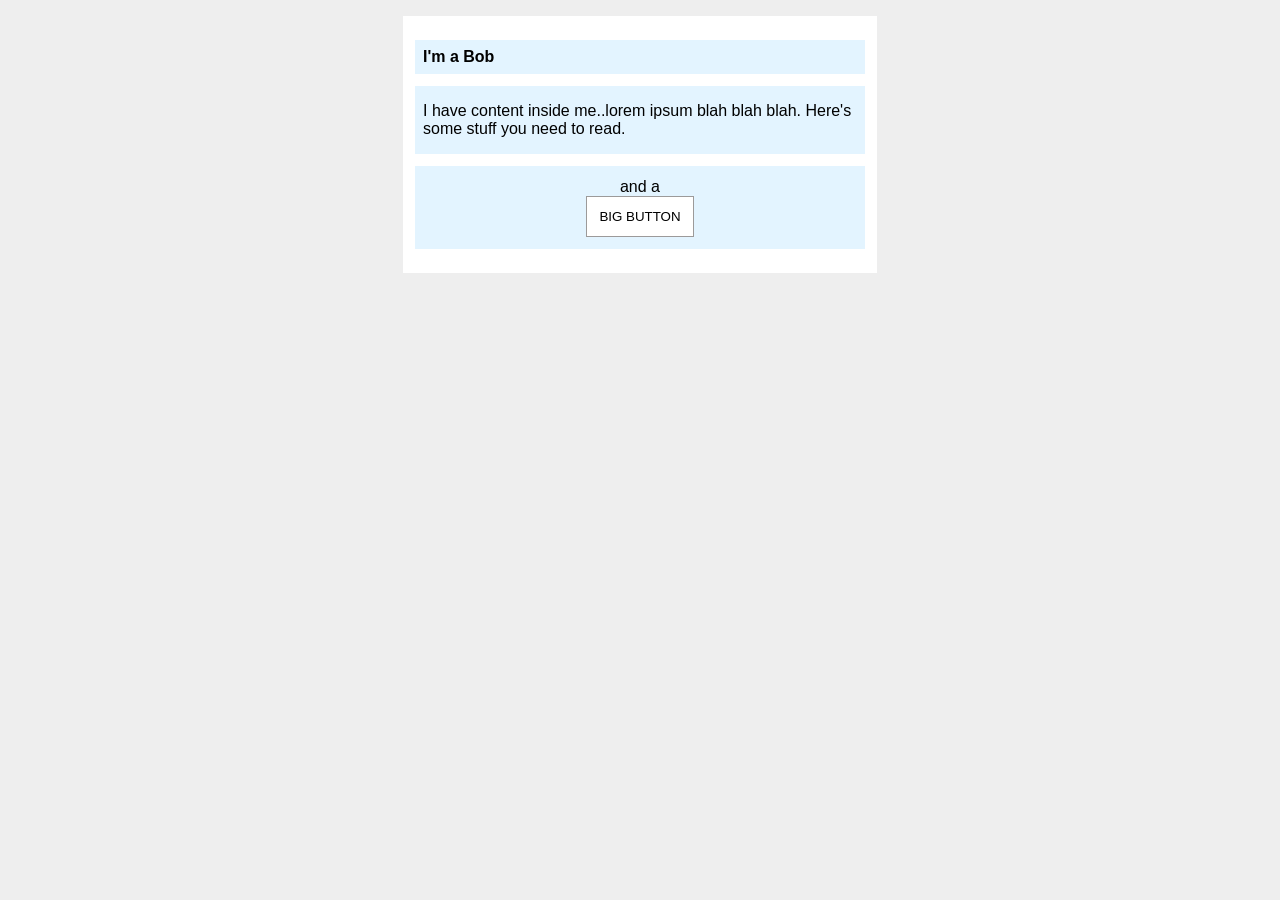
<file: foundations/block-and-inline/02-margin-and-padding-2/index.html>
<!DOCTYPE html>
<html lang="en">
  <head>
    <meta charset="UTF-8">
    <meta http-equiv="X-UA-Compatible" content="IE=edge">
    <meta name="viewport" content="width=device-width, initial-scale=1.0">
    <title>Margin and Padding exercise 2</title>
    <link rel="stylesheet" href="style.css">
  </head>
  <body>
    <div class="card">
      <h1 class="title">I'm a Bob</h1>
      <p class="content">I have content inside me..lorem ipsum blah blah blah. Here's some stuff you need to read.</p>
      <div class="button-container">and a <button>BIG BUTTON</button></div>
    </div>
  </body>
</html>
</file>
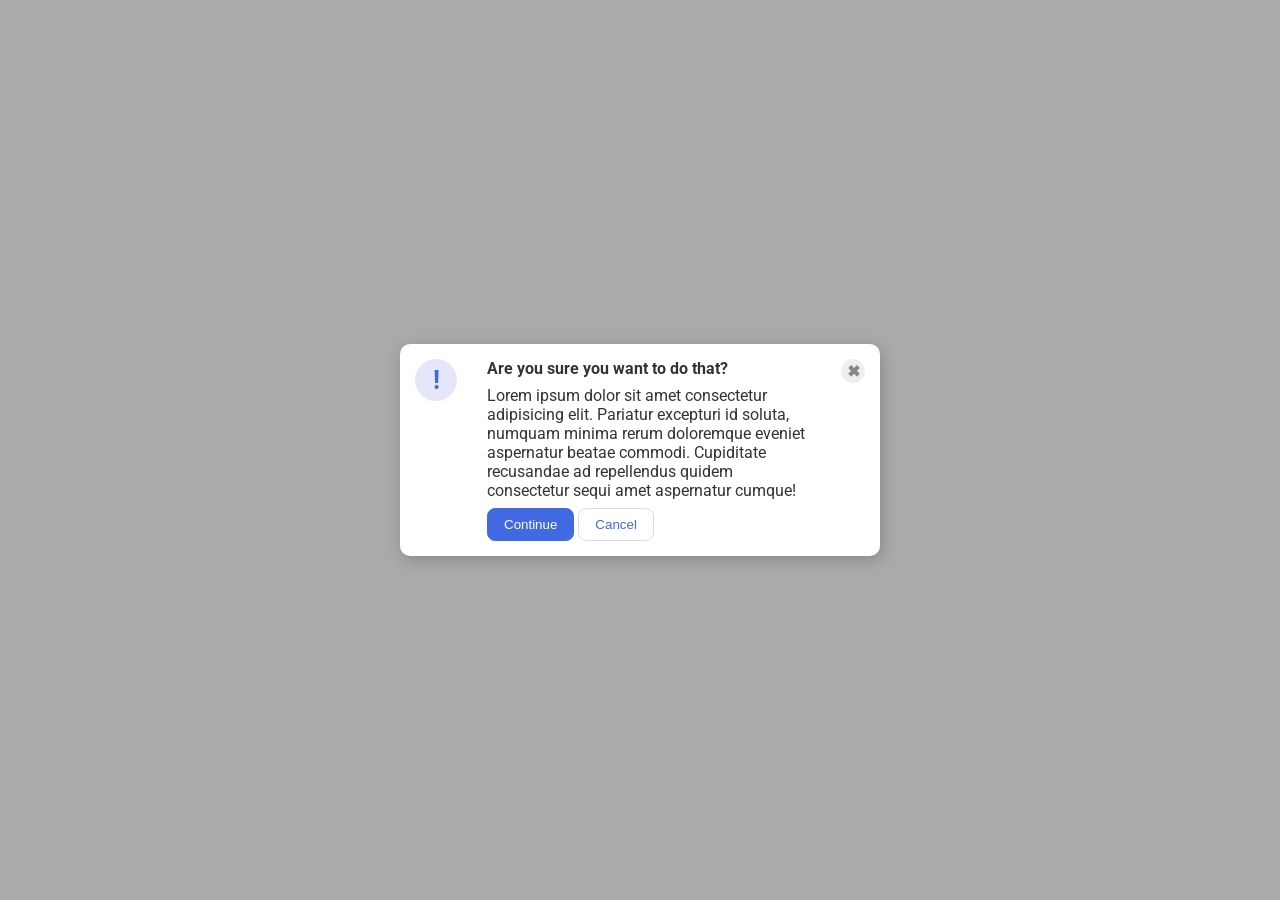
<file: foundations/flex/05-flex-modal/index.html>
<!DOCTYPE html>
<html lang="en">
  <head>
    <meta charset="UTF-8">
    <meta http-equiv="X-UA-Compatible" content="IE=edge">
    <meta name="viewport" content="width=device-width, initial-scale=1.0">
    <link rel="stylesheet" href="style.css">
    <title>Modal</title>
  </head>
  <body>
    <div class="modal">
      <div class="icon">!</div>
      <div class = container>
        <div class="header">Are you sure you want to do that?</div>
        <div class="text">Lorem ipsum dolor sit amet consectetur adipisicing elit. Pariatur excepturi id soluta, numquam minima rerum doloremque eveniet aspernatur beatae commodi. Cupiditate recusandae ad repellendus quidem consectetur sequi amet aspernatur cumque!</div>
        <div class = button-container>
          <button class="continue">Continue</button>
          <button class="cancel">Cancel</button>
        </div>
      </div>
      <button class="close-button">✖</button>
    </div>
  </body>
</html>
</file>
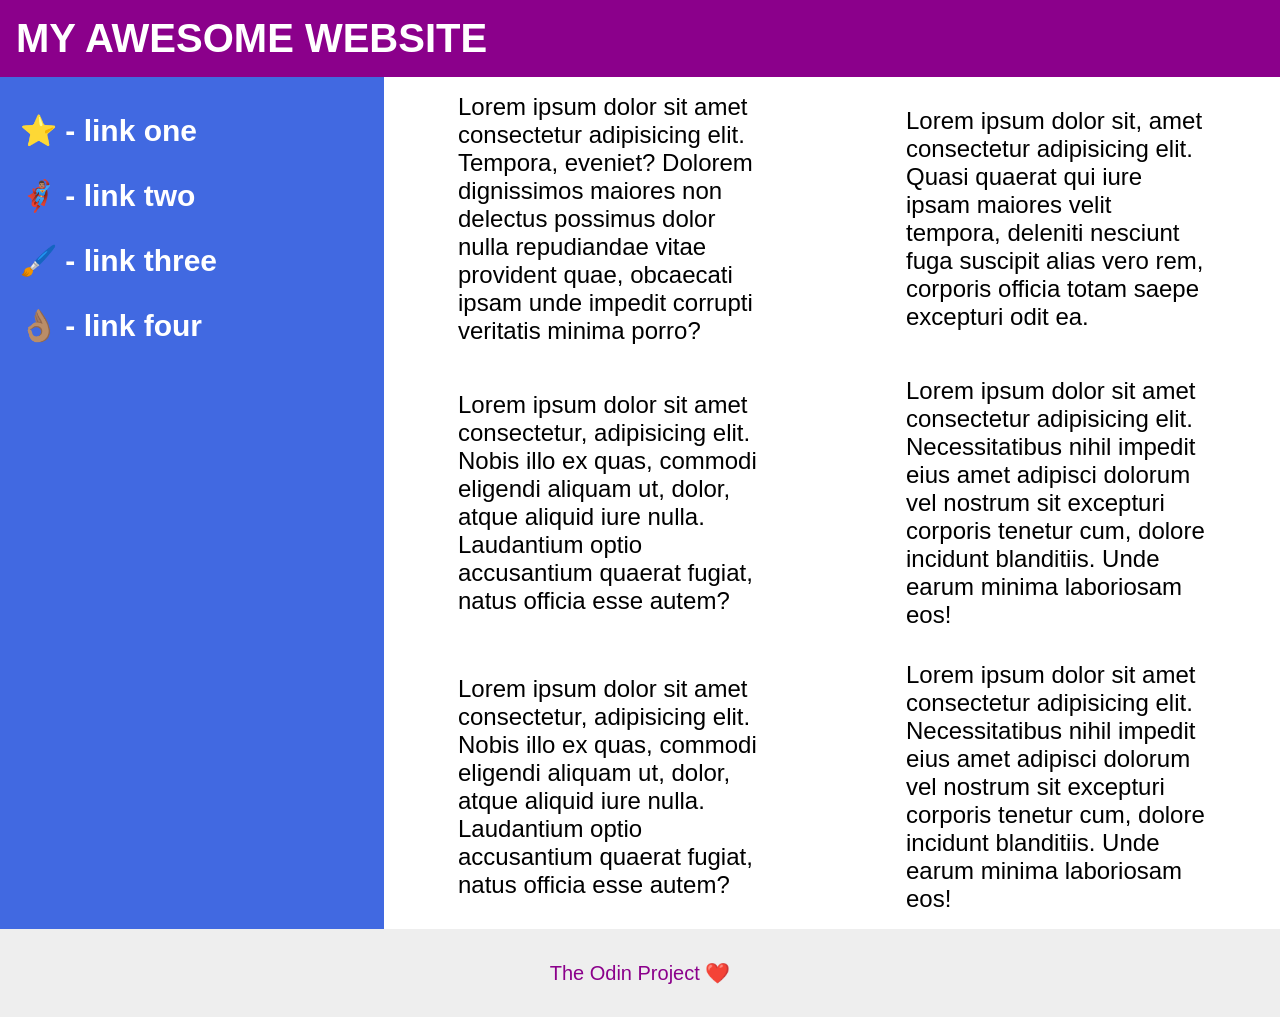
<file: foundations/flex/07-flex-layout-2/index.html>
<!DOCTYPE html>
<html lang="en">
  <head>
    <meta charset="UTF-8">
    <meta http-equiv="X-UA-Compatible" content="IE=edge">
    <meta name="viewport" content="width=device-width, initial-scale=1.0">
    <title>The Holy Grail</title>
    <link rel="stylesheet" href="style.css">
  </head>
  <body>
    <div class="header">
      MY AWESOME WEBSITE
    </div>
    <div class = "sidebar-container">
      <div class="sidebar">
        <ul>
          <li><a href="#">⭐ - link one</a></li>
          <li><a href="#">🦸🏽‍♂️ - link two</a></li>
          <li><a href="#">🖌️ - link three</a></li>
          <li><a href="#">👌🏽 - link four</a></li>
        </ul>
      </div>
      <div class = "cards">
        <div class="card">Lorem ipsum dolor sit amet consectetur adipisicing elit. Tempora, eveniet? Dolorem dignissimos maiores non delectus possimus dolor nulla repudiandae vitae provident quae, obcaecati ipsam unde impedit corrupti veritatis minima porro?</div>
        <div class="card">Lorem ipsum dolor sit, amet consectetur adipisicing elit. Quasi quaerat qui iure ipsam maiores velit tempora, deleniti nesciunt fuga suscipit alias vero rem, corporis officia totam saepe excepturi odit ea.</div>
        <div class="card">Lorem ipsum dolor sit amet consectetur, adipisicing elit. Nobis illo ex quas, commodi eligendi aliquam ut, dolor, atque aliquid iure nulla. Laudantium optio accusantium quaerat fugiat, natus officia esse autem?</div>
        <div class="card">Lorem ipsum dolor sit amet consectetur adipisicing elit. Necessitatibus nihil impedit eius amet adipisci dolorum vel nostrum sit excepturi corporis tenetur cum, dolore incidunt blanditiis. Unde earum minima laboriosam eos!</div>
        <div class="card">Lorem ipsum dolor sit amet consectetur, adipisicing elit. Nobis illo ex quas, commodi eligendi aliquam ut, dolor, atque aliquid iure nulla. Laudantium optio accusantium quaerat fugiat, natus officia esse autem?</div>
        <div class="card">Lorem ipsum dolor sit amet consectetur adipisicing elit. Necessitatibus nihil impedit eius amet adipisci dolorum vel nostrum sit excepturi corporis tenetur cum, dolore incidunt blanditiis. Unde earum minima laboriosam eos!</div>
      </div>
    </div>
    <div class="footer">
      The Odin Project ❤️
    </div>
  </body>
</html>
</file>
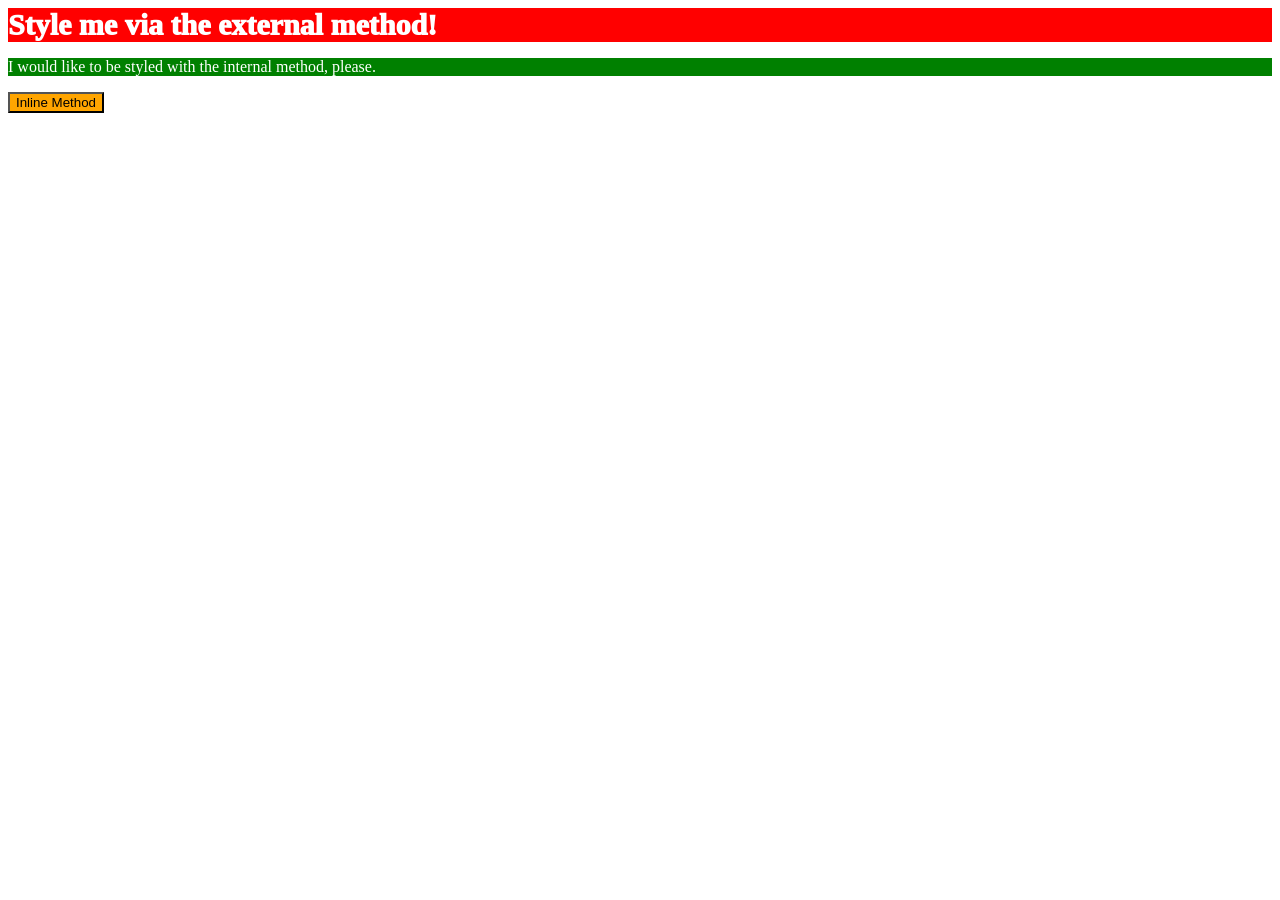
<file: foundations/intro-to-css/01-css-methods/index.html>
<!DOCTYPE html>
<html lang="en">
  <head>
    <meta charset="UTF-8">
    <meta http-equiv="X-UA-Compatible" content="IE=edge">
    <meta name="viewport" content="width=device-width, initial-scale=1.0">
    <title>Methods for Adding CSS</title>
    <link rel="stylesheet" href = "styles.css">
    <style>
      p{
        color: white;
        background-color: green;
      }
    </style>
  </head>
  <body>
    <div>Style me via the external method!</div>
    <p>I would like to be styled with the internal method, please.</p>
    <button style ="color: black; background-color: orange;">Inline Method</button>
  </body>
</html>
</file>
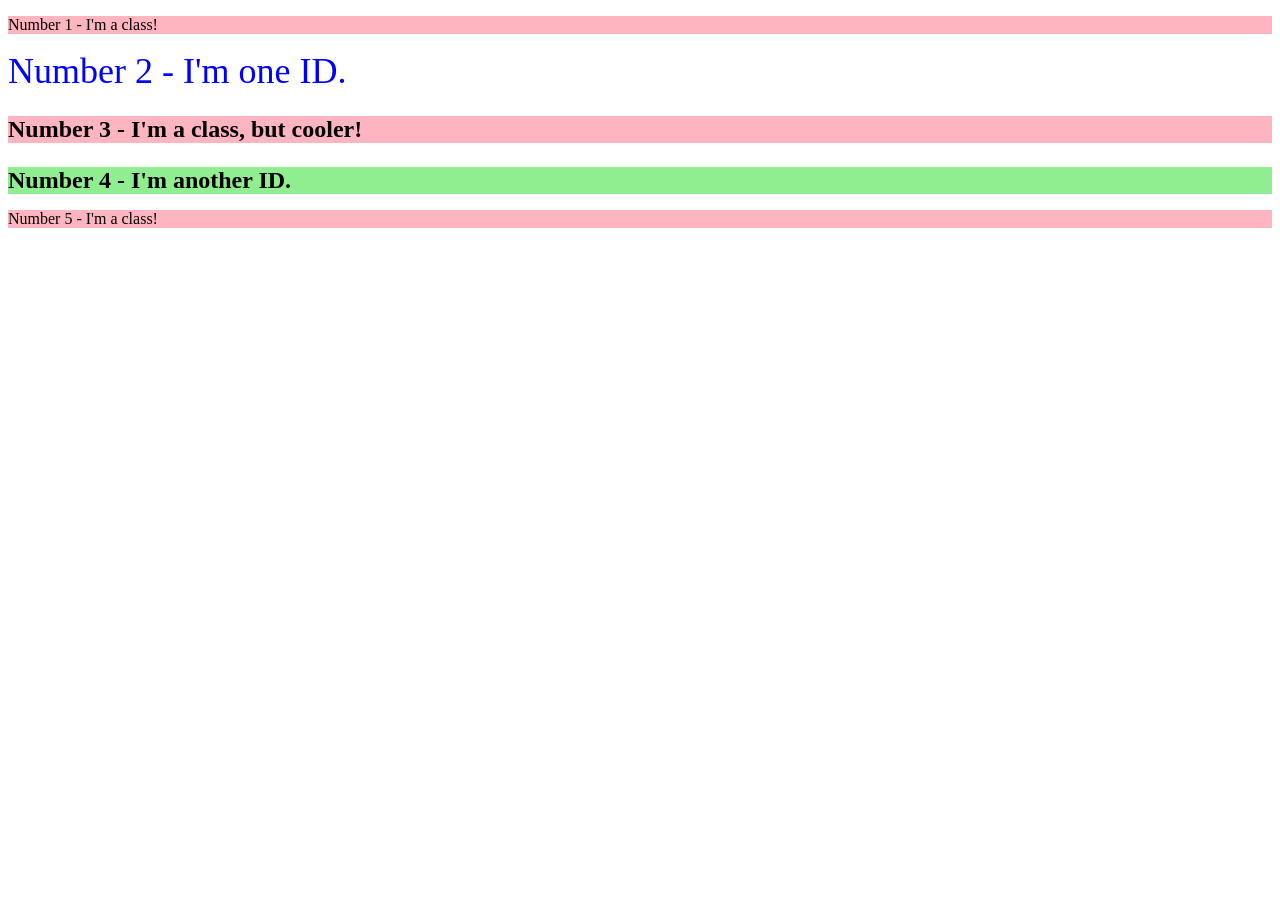
<file: foundations/intro-to-css/02-class-id-selectors/index.html>
<!DOCTYPE html>
<html lang="en">
  <head>
    <meta charset="UTF-8">
    <meta http-equiv="X-UA-Compatible" content="IE=edge">
    <meta name="viewport" content="width=device-width, initial-scale=1.0">
    <title>Class and ID Selectors</title>
    <link rel="stylesheet" href="style.css">
  </head>
  <body>
    <p class = "basic">Number 1 - I'm a class!</p>
    <div id="second">Number 2 - I'm one ID.</div>
    <p class = "advanced basic">Number 3 - I'm a class, but cooler!</p>
    <div id = "fourth">Number 4 - I'm another ID.</div>
    <p class = "basic">Number 5 - I'm a class!</p>
  </body>
</html>
</file>
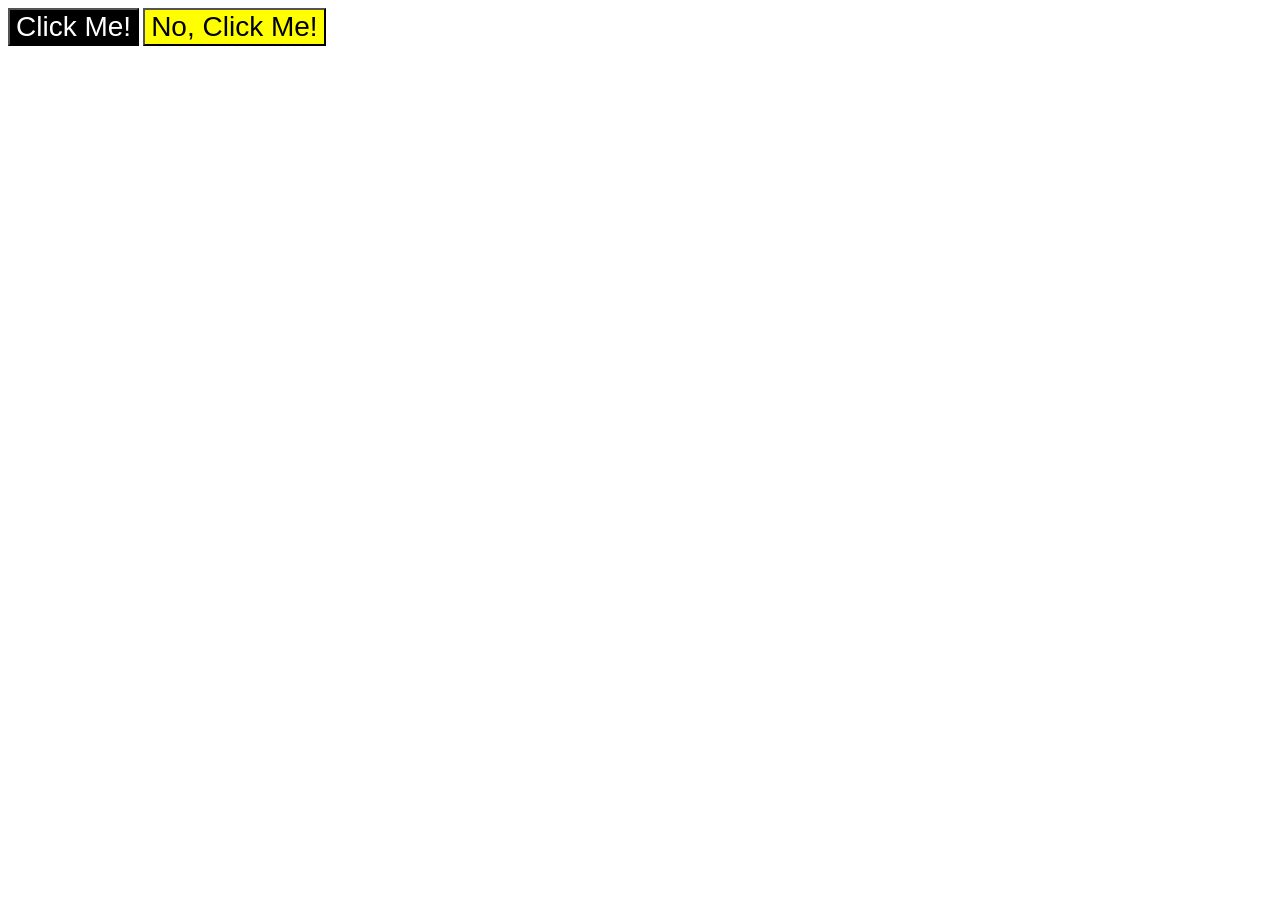
<file: foundations/intro-to-css/03-grouping-selectors/index.html>
<!DOCTYPE html>
<html lang="en">
  <head>
    <meta charset="UTF-8">
    <meta http-equiv="X-UA-Compatible" content="IE=edge">
    <meta name="viewport" content="width=device-width, initial-scale=1.0">
    <title>Grouping Selectors</title>
    <link rel="stylesheet" href="style.css">
  </head>
  <body>
    <button class = "shared left">Click Me!</button>
    <button class = "shared right">No, Click Me!</button>
  </body>
</html>
</file>
<file: foundations/block-and-inline/02-margin-and-padding-2/style.css>
body {
  background: #eee;
  font-family: sans-serif;
}

.card {
  width: 450px;
  background: #fff;
  margin: 16px auto;
  padding: 12px;
}

.title {
  background: #e3f4ff;
  margin: 12px auto;
  padding: 8px;
  font-size: 16px;
}

.content {
  background: #e3f4ff;
  font-size: 16px;
  margin: 0 auto;
  padding: 16px 8px;
  text-align: left;
}

.button-container {
  background: #e3f4ff;
  margin: 12px auto;
  padding: 12px;
  text-align: center;
}

button {
  display: block;
  background: white;
  border: 1px solid #9c9a9a;
  margin: 0 auto;
  padding: 12px;
}
</file>
<file: foundations/flex/05-flex-modal/style.css>
@import url('https://fonts.googleapis.com/css2?family=Roboto:wght@400;700&display=swap');

html, body {
  height: 100%;
}

body {
  font-family: Roboto, sans-serif;
  margin: 0;
  background: #aaa;
  color: #333;
  /* I'll give you this one for free lol */
  display: flex;
  align-items: center;
  justify-content: center;
}

.modal {
  display: flex;
  flex-direction: row;
  background: white;
  width: 480px;
  border-radius: 10px;
  box-shadow: 2px 4px 16px rgba(0,0,0,.2);
}

.container{
  margin: 15px;
  display: flex;
  flex-direction: column;
  gap: 8px;
}

.container .header{
  font-weight: bold;
}

.icon {
  margin: 15px;
  flex-shrink: 0;
  flex-grow: 0;
  color: royalblue;
  font-size: 26px;
  font-weight: 700;
  background: lavender;
  width: 42px;
  height: 42px;
  border-radius: 50%;
  display: flex;
  align-items: center;
  justify-content: center;
}

.close-button {
  background: #eee;
  border-radius: 50%;
  color: #888;
  font-weight: 1000;
  font-size: 16px;
  height: 24px;
  width: 24px;
  display: flex;
  align-items: center;
  justify-content: center;
  border: 1px solid #eee;
  padding: 0;
  margin: 15px;
  flex-shrink: 0;
  flex-grow: 0;
}

button {
  cursor: pointer;
  padding: 8px 16px;
  border-radius: 8px;
}

button.continue {
  background: royalblue;
  border: 1px solid royalblue;
  color: white;
}

button.cancel {
  background: white;
  border: 1px solid #ddd;
  color: royalblue;
}
</file>
<file: foundations/flex/07-flex-layout-2/style.css>
body {
  display: flex;
  flex-direction: column;
  font-family: -apple-system, BlinkMacSystemFont, 'Segoe UI', Roboto, Oxygen, Ubuntu, Cantarell, 'Open Sans', 'Helvetica Neue', sans-serif;
  margin: 0;
  min-height: 100vh;
}

.header {
  display: flex;
  align-items: center;
  padding: 16px;
  background: darkmagenta;
  color: white;
  font-weight: bold;
  font-size: 40px;
}

.sidebar-container{
  display: flex;
  flex-direction: row;
  flex: 1 1 auto;
  min-height: 0;
}

.sidebar{
  display: flex;
  flex: 0 0 30%;
  background: royalblue;
  box-sizing: border-box;
}
.sidebar ul{
  display: flex;
  flex-direction: column;
  gap: 30px;
  list-style-type: none;
  padding: 20px;
}

.sidebar a{
  text-decoration: none;
  color: white;
  font-size: 30px;
  font-weight: bold;
}

.cards{
  display: flex;
  flex-flow: row wrap;
  flex: 1 1 auto;
  justify-content: space-around;
  align-items: center;
}

.card {
  padding: 16px;
  width: 300px;
  font-size: clamp(12px, 3vh, 24px);
}

.footer {
  display: flex;
  justify-content: center;
  align-items: center;
  padding: 32px;
  background: #eee;
  color: darkmagenta;
  font-size: 20px;
}
</file>
<file: foundations/intro-to-css/01-css-methods/styles.css>
div {
    color: white;
    background-color: red;
    font-weight: 1000;
    font-size: 30px;
}
</file>
<file: foundations/intro-to-css/02-class-id-selectors/style.css>
/* Add CSS Styling */
.basic,
.advanced{
    background-color: hwb(351 71% 0%);
    font-family: "Verdana" "DejaVu Sans" "sans-serif";
}
#second{
    color: blue;
    font-size: 36px;
}
#fourth{
    background-color: lightgreen;
    font-size: 24px;
    font-weight: bolder;
}
.advanced{
    font-size: 24px;
    font-weight: bold;
}
</file>
<file: foundations/intro-to-css/03-grouping-selectors/style.css>
/* Add CSS Styling */
.shared{
    font-size: 28px;
    font-family: "Helvetica" "Times New Romam" "sans-serif";
}
.left{
    background-color: black;
    color:white;
}
.right{
    background-color: yellow;
    color: black;
}
</file>
